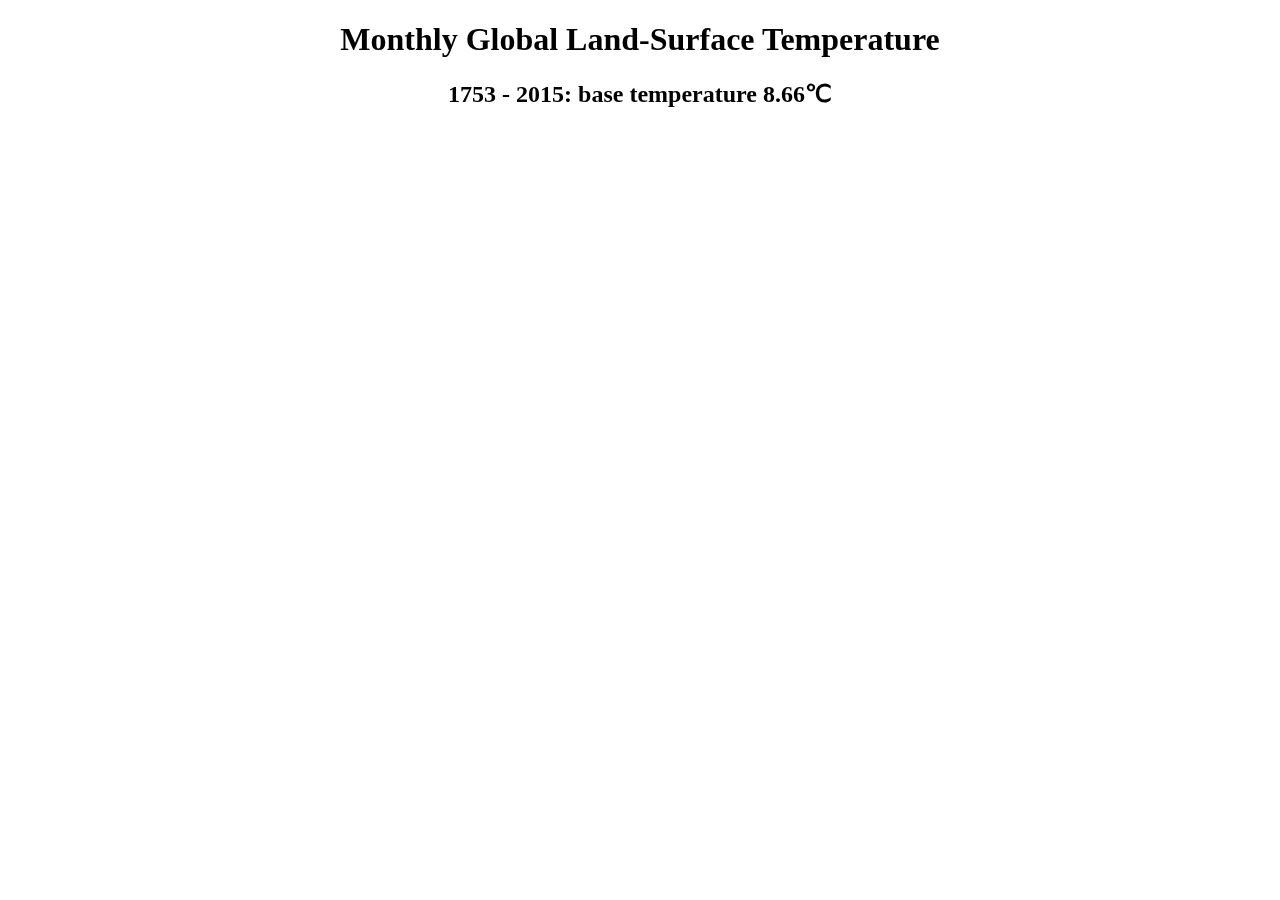
<file: index.html>
<!DOCTYPE html>
<html lang="en">
<head>
  <meta charset="UTF-8">

  <link rel="stylesheet" href="stylePro3.css">
  <!-- <link rel="stylesheet" href="style.css"> -->
  <script src="d3.v4.min.js" type="text/javascript"></script>
  <script src="lodash.js"></script>
  <!-- <script src="moment.js" type="text/javascript"></script> -->

  <title>Challenge</title>
</head>

<body>
  <script src="https://gitcdn.link/repo/freeCodeCamp/testable-projects-fcc/master/build/bundle.js" type="text/javascript"></script>
  <!-- <script src="pro1.js" type="text/javascript"></script> -->
  <!-- <script src="pro2.js" type="text/javascript"></script> -->
  <script src="pro3.js" type="text/javascript"></script>
  
</body>
</html>
</file>
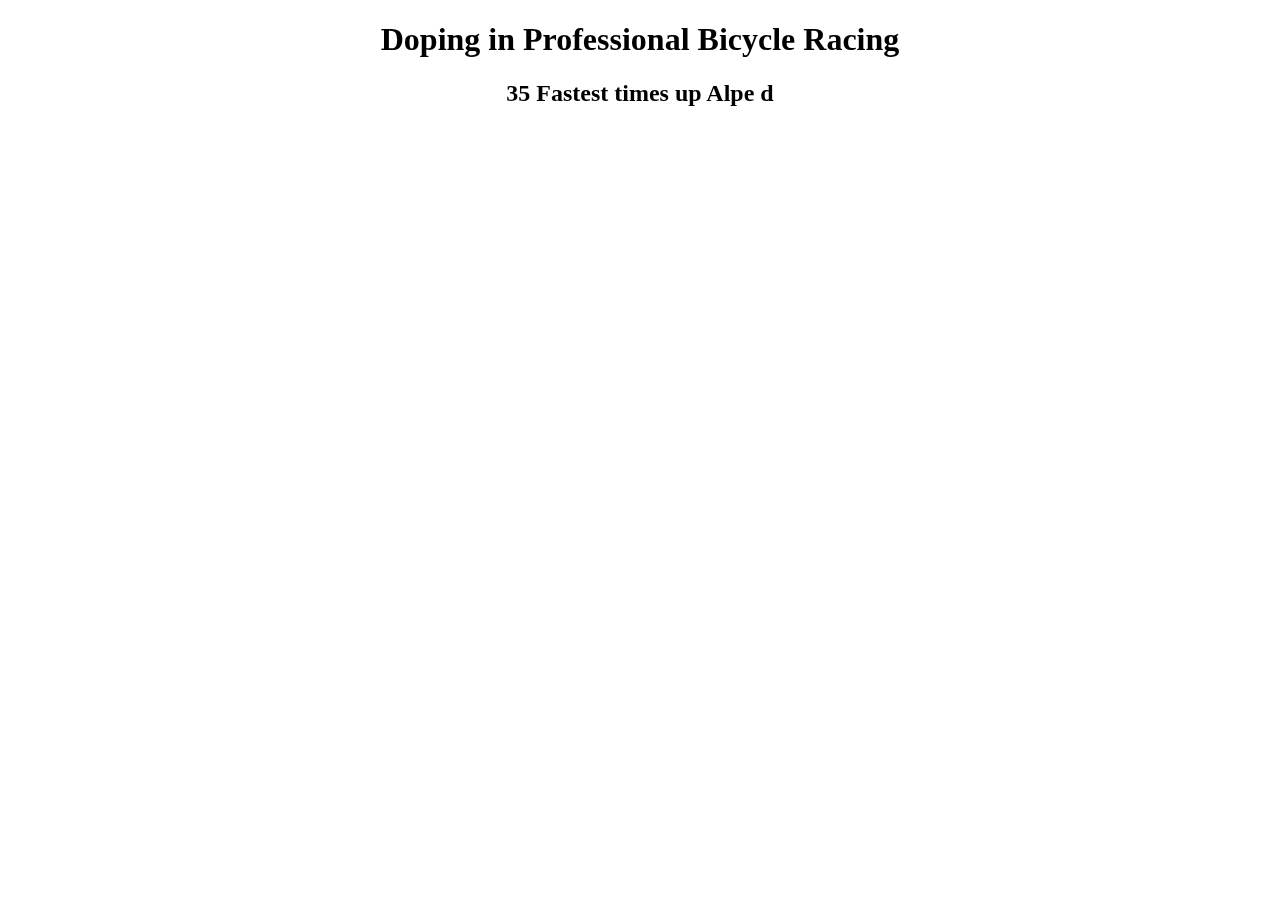
<file: pro2/index.html>
<!DOCTYPE html>
<html lang="en">
<head>
  <meta charset="UTF-8">

  <link rel="stylesheet" href="style2.css">
  <!-- <link rel="stylesheet" href="style.css"> -->
  <script src="../d3.v4.min.js" type="text/javascript"></script>
  <script src="../lodash.js"></script>
  <script src="../moment.js" type="text/javascript"></script>

  <title>Challenge</title>
</head>

<body>
  <script src="https://gitcdn.link/repo/freeCodeCamp/testable-projects-fcc/master/build/bundle.js" type="text/javascript"></script>
  <!-- <script src="pro1.js" type="text/javascript"></script> -->
  <!-- <script src="pro2.js" type="text/javascript"></script> -->
  <script src="pro2.js" type="text/javascript"></script>
  
</body>
</html>
</file>
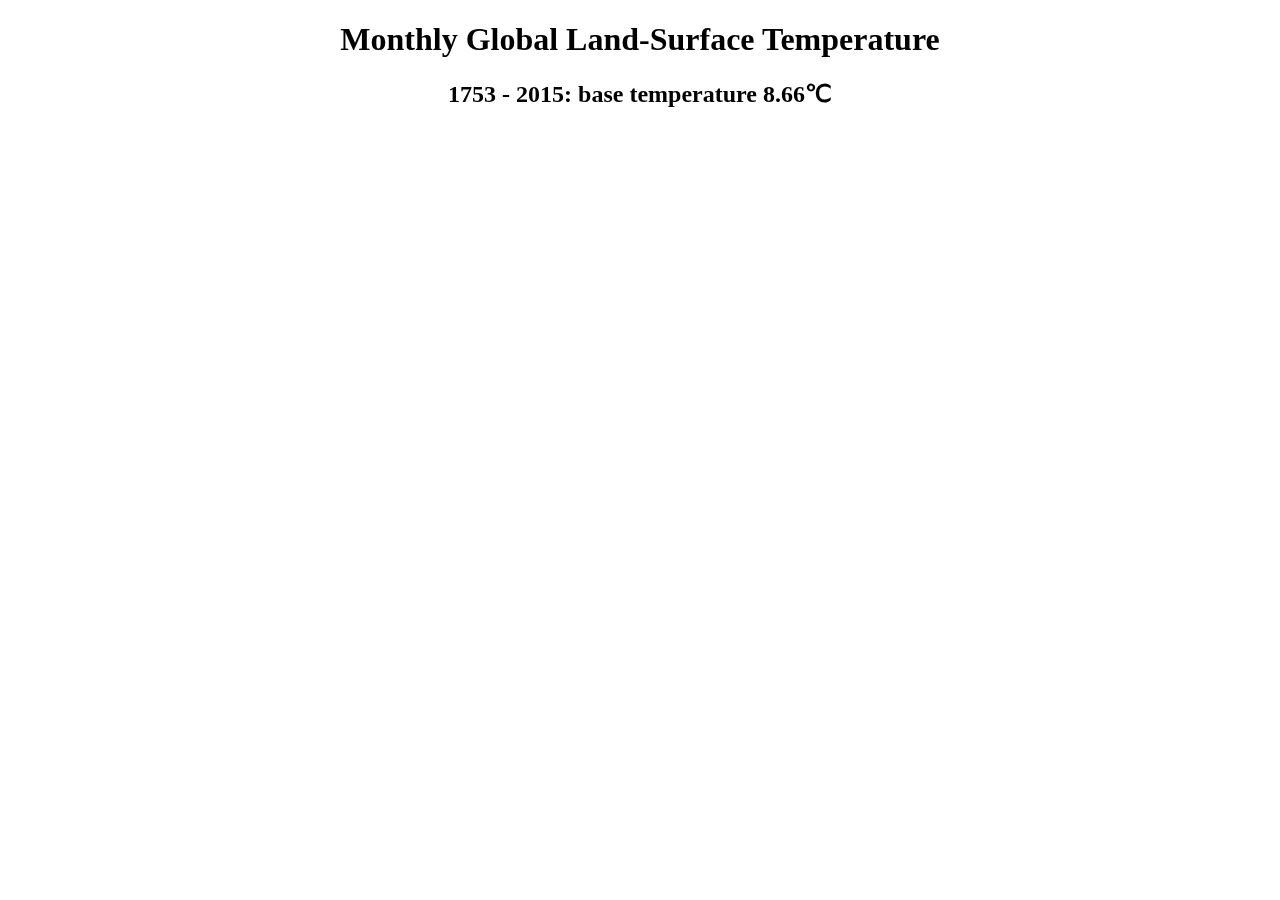
<file: pro3/index.html>
<!DOCTYPE html>
<html lang="en">
<head>
  <meta charset="UTF-8">

  <link rel="stylesheet" href="stylePro3.css">
  <!-- <link rel="stylesheet" href="style.css"> -->
  <script src="../d3.v4.min.js" type="text/javascript"></script>
  <script src="../lodash.js"></script>
  <!-- <script src="moment.js" type="text/javascript"></script> -->

  <title>Challenge</title>
</head>

<body>
  <script src="https://gitcdn.link/repo/freeCodeCamp/testable-projects-fcc/master/build/bundle.js" type="text/javascript"></script>
  <!-- <script src="pro1.js" type="text/javascript"></script> -->
  <!-- <script src="pro2.js" type="text/javascript"></script> -->
  <script src="pro3.js" type="text/javascript"></script>
  
</body>
</html>
</file>
<file: stylePro3.css>
body { 
  margin:0;
  position:fixed;
  top:0;
  right:0;
  bottom:0;
  left:0; 
}

svg {
  overflow: visible;
  width: auto;
  height: auto;
}


.cell:hover {
  stroke: black;
}

#tooltip {	
    position: absolute;			
    width: auto;					
    height: auto;					
    padding: 2px;				
    font: 14px sans-serif;		
    background: black;	
    color:white;
    border: 0px;		
    /* border-radius: 8px;			 */
    pointer-events: none;			
}

#y-axis, #x-axis {
  font-size: 12px;		
}

#tooltip p {	
  margin:1px;
}

.legend-axis path {
  display:none;
}
</file>
<file: pro2/style2.css>
body { 
  margin:0;
  position:fixed;
  top:0;
  right:0;
  bottom:0;
  left:0; 
}

svg {
  overflow: visible;
  width: auto;
  height: auto;
}


.cell:hover {
  stroke: black;
}

#tooltip {	
    position: absolute;			
    width: auto;					
    height: auto;					
    padding: 2px;				
    font: 14px sans-serif;		
    background: black;	
    color:white;
    border: 0px;		
    /* border-radius: 8px;			 */
    pointer-events: none;			
}

#y-axis, #x-axis {
  font-size: 12px;		
}

#tooltip p {	
  margin:1px;
}

.legend-axis path {
  display:none;
}
</file>
<file: pro3/stylePro3.css>
body { 
  margin:0;
  position:fixed;
  top:0;
  right:0;
  bottom:0;
  left:0; 
}

svg {
  overflow: visible;
  width: auto;
  height: auto;
}


.cell:hover {
  stroke: black;
}

#tooltip {	
    position: absolute;			
    width: auto;					
    height: auto;					
    padding: 2px;				
    font: 14px sans-serif;		
    background: black;	
    color:white;
    border: 0px;		
    /* border-radius: 8px;			 */
    pointer-events: none;			
}

#y-axis, #x-axis {
  font-size: 12px;		
}

#tooltip p {	
  margin:1px;
}

.legend-axis path {
  display:none;
}
</file>
